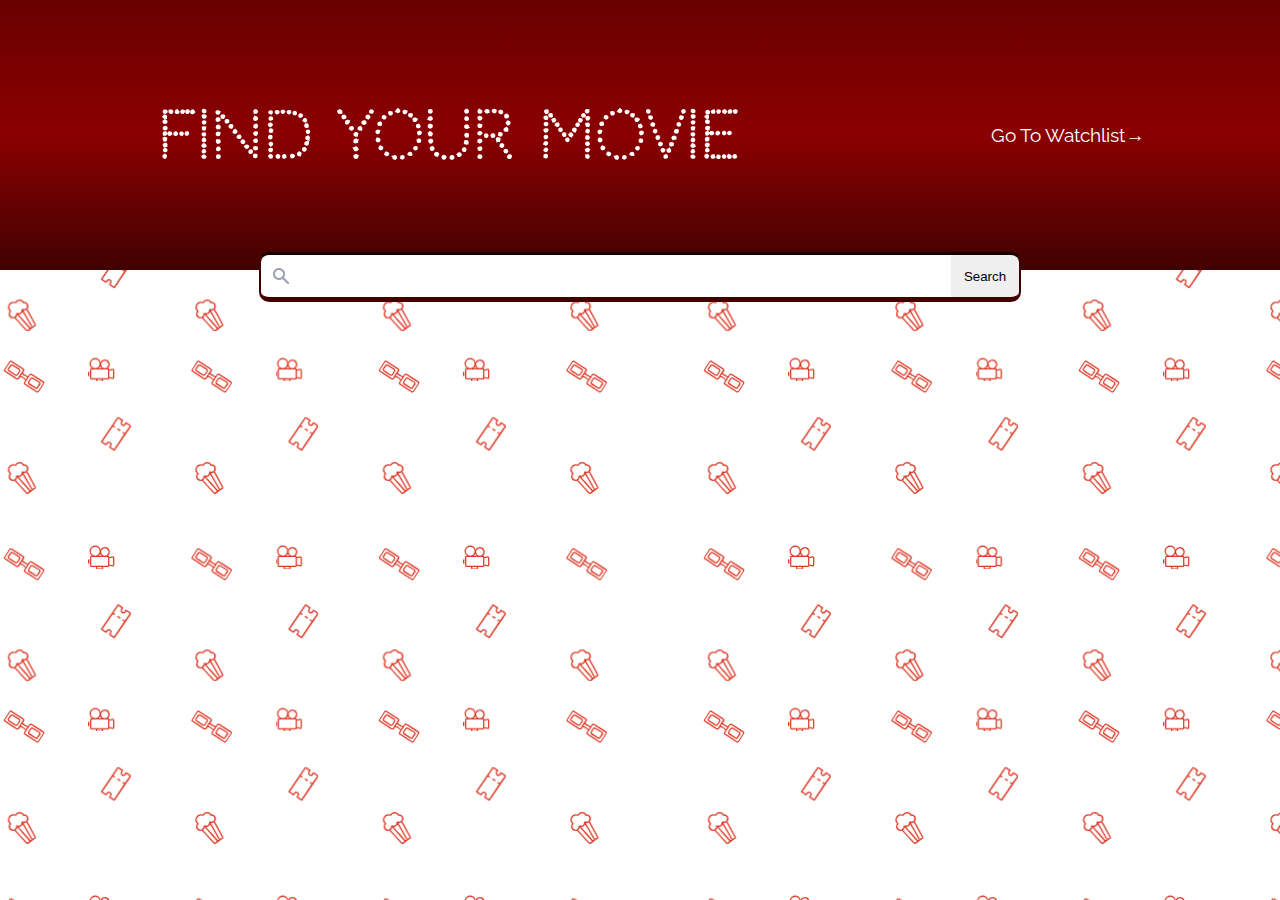
<file: index.html>
<!DOCTYPE html>
<html>
    <head>
        <title>Find Your Movie</title>
        <meta name="viewport" content="width=device-width,initial-scale=1.0">
        <meta http-equiv="Content-Type" content="text/html; charset=utf-8">
        <link href="./styles.css" rel="stylesheet">
        <link rel="preconnect" href="https://fonts.googleapis.com">
        <link rel="preconnect" href="https://fonts.gstatic.com" crossorigin>
        <link href="https://fonts.googleapis.com/css2?family=Codystar&family=Raleway:wght@300;400;700&display=swap" rel="stylesheet">
    </head>
    <body>
        <header>
            <h1>Find Your Movie</h1>
            <a class="white-link" href="./watchlist.html">Go To Watchlist<span class="arrow">&#8594</span></a>
        </header>
        <main class="main main-movie-icon">
            <form id="form" class="search-container">
                <input name="search" type="text" id="search-bar"/>
                <button type="submit" id="search-button">Search</button>
            </form>

            <div id="search-results-container">
                
            </div>
        </main>
        
        <script type="module" src="./index.js"></script>
    </body>

</html>
</file>
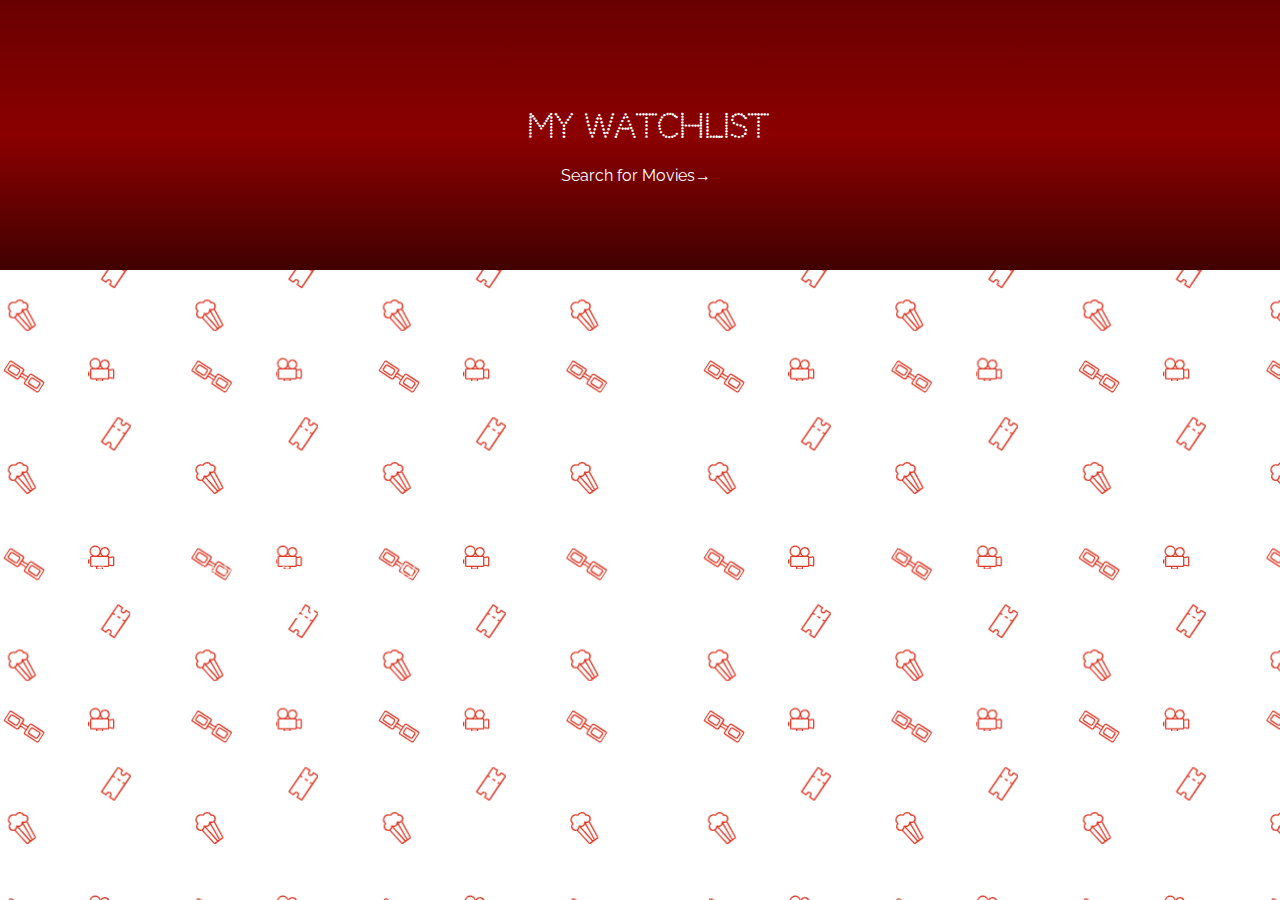
<file: watchlist.html>
<!DOCTYPE html>
<html>
    <head>
        <title>Watchlist</title>
        <meta name="viewport" content="width=device-width,initial-scale=1.0">
        <meta http-equiv="Content-Type" content="text/html; charset=utf-8">
        <link href="./styles.css" rel="stylesheet">
        <link rel="preconnect" href="https://fonts.googleapis.com">
        <link rel="preconnect" href="https://fonts.gstatic.com" crossorigin>
        <link href="https://fonts.googleapis.com/css2?family=Codystar&family=Raleway:wght@300;400;700&display=swap" rel="stylesheet">
    </head>
    <body>
        <header class="watchlist-header">
            <h1 class="watchlist-h1">My Watchlist</h1>
            <a class="white-link watchlist-link" href="./index.html">Search for Movies<span class="arrow">&#8594</span></a>
        </header>

        <main>
            <div id="watchlist-container"></div>
        </main>

        <script type="module" src="./watchlist.js"></script>
    </body>
</html>
</file>
<file: styles.css>
body, html {
    margin: 0;
    background-image: url("./images/pattern.png");
    background-position-x: -50px;
    font-family: 'Raleway', sans-serif;
}


/****** Header Styling ******/

header {
    background: rgb(0,0,0);
    background: linear-gradient(360deg, rgb(65, 1, 1) 0%, rgba(139,0,0,1) 50%, rgba(105,0,0,1) 100%);
    width: 100%;
    height: 30vh;
    display: flex;
    align-items: center;
    justify-content: space-around;
}

.watchlist-header {
    display: flex;
    flex-direction: column;
    justify-content:center;
}

h1 {
    color: white;
    font-weight: 800;
    font-size: 3rem;
    font-family: 'Codystar', cursive;
    padding-left: .5em;
}

.watchlist-h1 {
    font-size: 2rem;
}

.white-link {
    color: white;
    font-size: 1.2rem;
    text-decoration: none;
    padding-right: .5em;

}

.watchlist-link {
    font-size: 1rem;
 }


/****** Main Styling -- no content ******/

main {
    height: 70vh;
}

.search-container {
    width: 100%;
    display: flex;
    justify-content: center;
    margin-top: -1.1em;

}

#search-bar {
    border: none;
    border-left: 2px solid rgb(65, 1, 1);
    border-bottom:5px solid rgb(65, 1, 1);
    border-top: 3px solid rgb(26, 1, 1);
    border-right: none;
    width: 50%;
    padding: .75em .75em .75em 40px;
    border-end-start-radius: 10px;
    border-start-start-radius: 10px;
    background-image: url("./icons/Search.png");
    background-repeat: no-repeat;
    background-position: 10px;
    background-color: white;
}

#search-button {
    border: none;
    border-start-end-radius: 10px;
    border-end-end-radius: 10px;
    padding: 1em;
    font-family: 'Inter', sans-serif;
    border-top: 3px solid rgb(26, 1, 1);
    border-right: 2px solid rgb(65, 1, 1);
    border-bottom:5px solid rgb(65, 1, 1);
}

button:hover {
    cursor: pointer;
}
/****** Main Styling -- with content ******/

h2 {
    font-size: 1.25rem;
    margin-right: 1.5em;
    margin-bottom: 0;
}
.card {
    display: flex;
    flex-direction: column;
    box-sizing: border-box;
    color: whitesmoke;
    padding: 20px;
    margin: 40px auto;
    background-color: rgba(139,0,0,1);
    border-radius: 10px;
    box-shadow: 0px 1px 2px black;
}

.movie-poster {
    width: 80%;
    margin: 0 auto;
    margin-top: 1.2em;
}

.rating {
    display: flex;
    align-items: center;
    justify-content: end;
}

.rating p {
    padding: 0 0 0 .5em;
    margin: 0;
    align-self: flex-end;
}

.rating img {
    align-self: flex-end;
}


#search-results-container, #watchlist-container {
    max-width: 90%;
    margin: 0px auto;
}

.star {
    width: 1rem;
    height: 1rem;
}

.card-btn{
    background-repeat: no-repeat;
    background-position: .1em;
    padding-left: 1.9em;
    background-color: transparent;
    color: white;
    border: none;
    font-family: 'Raleway', sans-serif;
    font-weight: 700;
    text-transform: uppercase;
    letter-spacing: .1rem;
    font-size: .8rem;
    margin: 1em auto;
    text-align: left;
}

.add-to-watchlist {
    background-image: url("./icons/watchlist.png");
}

.remove-from-watchlist {
    background-image: url("./icons/remove.png");
}

.link-to-home {
    background-image: url("./icons/watchlist.png");
    background-repeat: no-repeat;
    background-color: transparent;
    background-position: left center;
    border: none;
    text-decoration: none;
    font-family: 'Inter', sans-serif;
    font-size: 1.5rem;
    padding-left: 1.5em;
    font-weight: bold;
    width:fit-content;
    align-self: center;
}

.white {
    color: white;
}

.center {
    display: flex;
    flex-direction: column;
    align-items: center;
    justify-content: center;;
    height: 70vh;
}

.missing {
    font-weight: bold;
    font-family: 'Inter', sans-serif;
    font-size: 1rem;
    letter-spacing: .1rem;
    opacity: .5;
}


  @media (min-width: 500px) {

    h1 {
        font-size: 4rem;
    }

    .card {
        max-width: 300px;
    }

    #search-results-container, #watchlist-container {
        display: flex;
        justify-content:space-between;
        flex-wrap: wrap;
        align-content: left;
    }
  }
</file>
